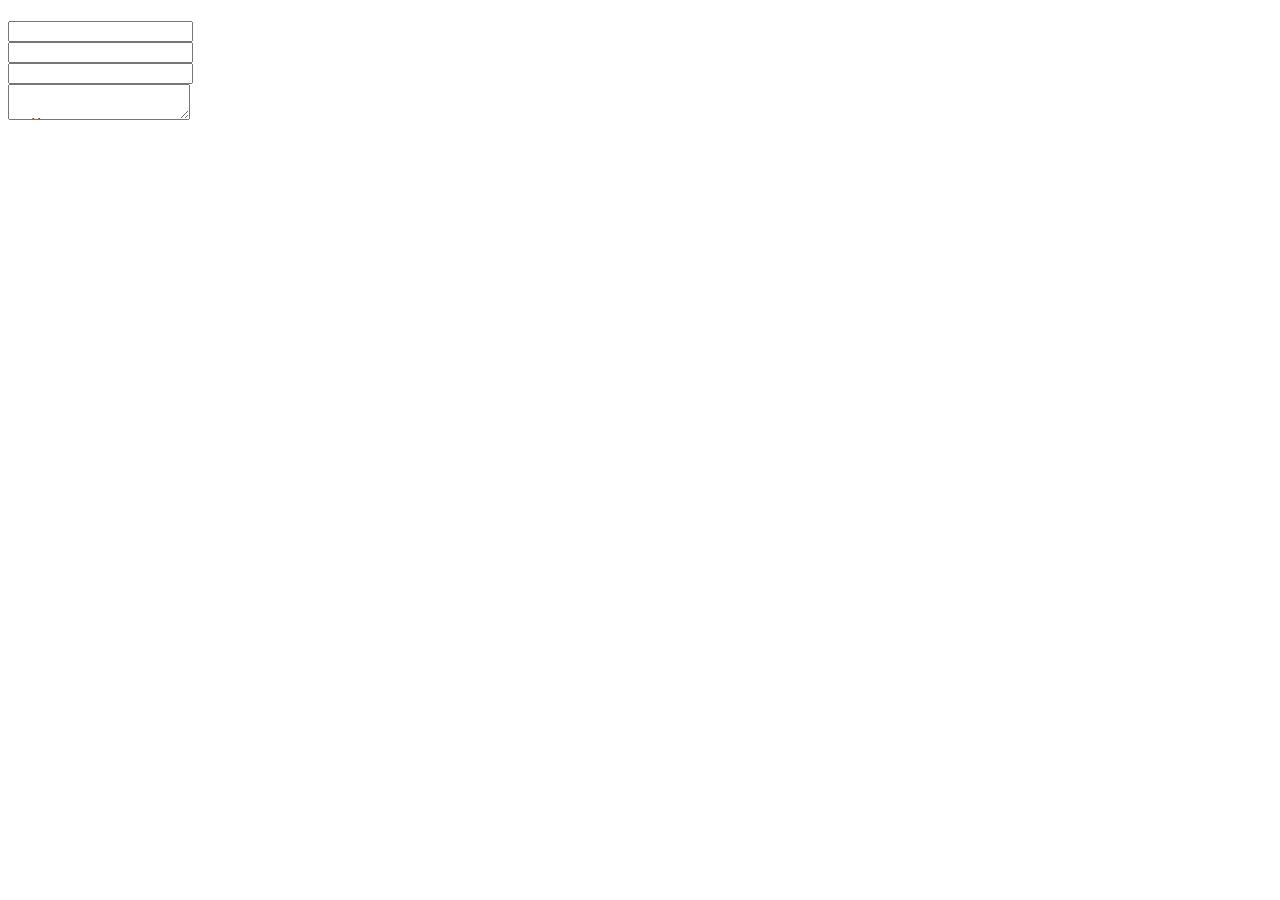
<file: src/main/resources/templates/contact/contact.html>
<!DOCTYPE html>
<html lang="en" xmlns:th="http://www.thymeleaf.org">
<head th:replace="common/header :: common-header"/>

<body>

    <div th:replace="common/navbar :: common-navbar"/>

    <div class="container">

        <div class="row">
            <div class="col-md-6 col-md-offset-3">

                <div class="well">

                    <div class="text-center">

                        <h1 th:text="#{contact.h1.text}"></h1>
                        <p class="lead" th:text="#{contact.p.lead}"></p>

                        <!-- ${feedback} selects feedbackpojo obj in modelmap in contactGet, feedback is the map key name-->
                        <!-- *{email} email property in feedbackpojo obj-->
                        <form id="contactForm"
                            th:action="@{/contact/}"
                            th:object="${feedback}"
                            method="post"
                            class="text-left">


                            <div class="form-group">
                                <label for="email" th:text="#{form.email}"></label>
                                <input type="email" id="email" th:field="*{email}" class="form-control" />

                            </div>
                            <div class="form-group">
                                <label for="firstName" th:text="#{form.firstname}"></label>
                                <input type="text" id="firstName" th:field="*{firstName}" class="form-control" />

                            </div>
                            <div class="form-group">
                                <label for="lastName" th:text="#{form.lastname}"></label>
                                <input type="text" id="lastName" th:field="*{lastName}" class="form-control" />

                            </div>
                            <div class="form-group">
                                <label for="feedback" th:text="#{contact.feedback.form.text}"></label>
                                <textarea type="feedback" id="feedback" th:field="*{feedback}" class="form-control" />

                            </div>

                            <div class="form-group">
                                <button type="submit" class="btn btn-primary" th:text="#{form.submit}"></button>
                            </div>

                        </form>




                    </div>
                </div>
            </div>
        </div>

    </div><!-- /.container -->

    <!-- Bootstrap core JavaScript
    ================================================== -->
    <!-- Placed at the end of the document so the pages load faster -->
    <div th:replace="common/header :: before-body-scripts" />
</body>
</html>
</file>
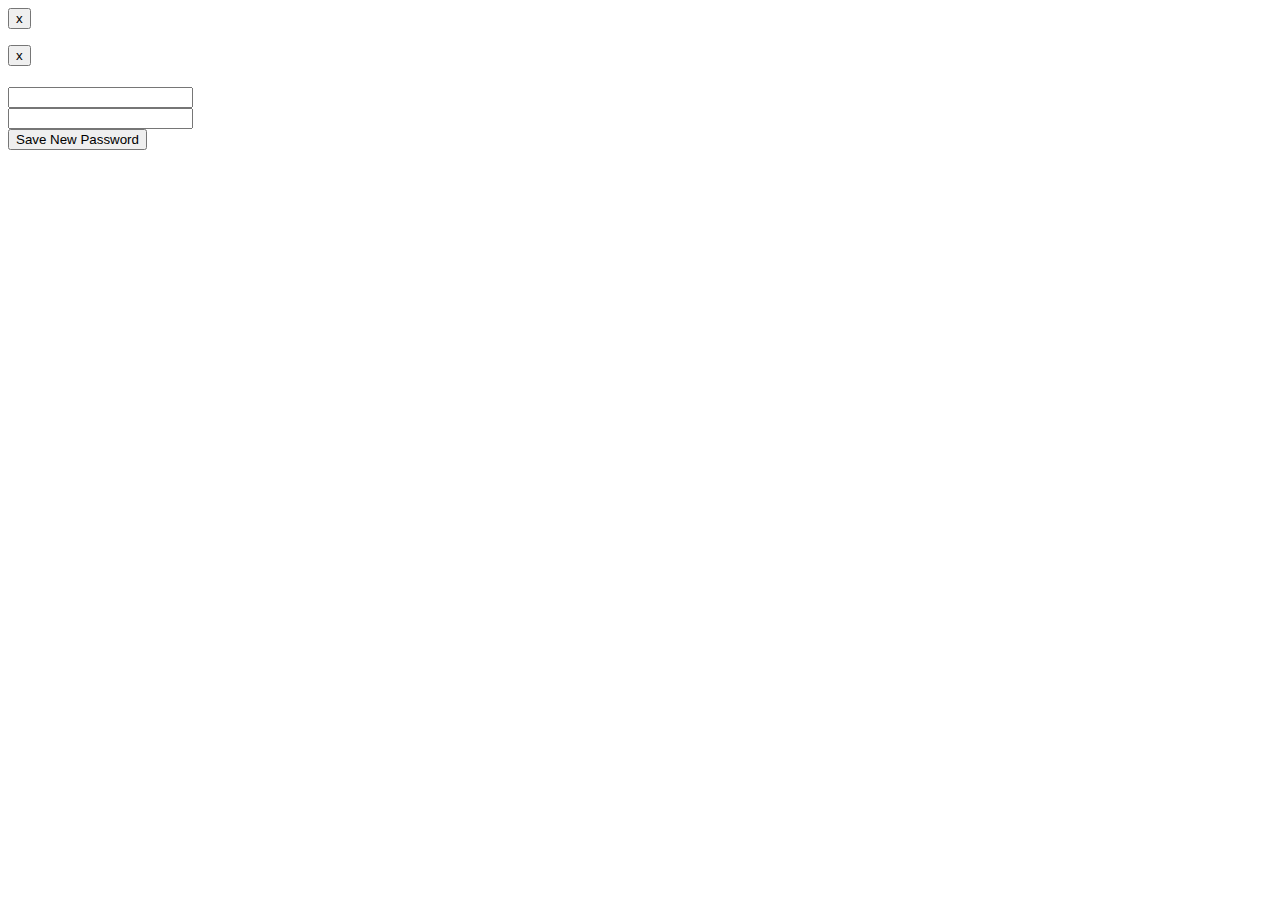
<file: src/main/resources/templates/forgotmypassword/changePassword.html>
<!DOCTYPE html>
<html xmlns="http://www.w3.org/1999/xhtml" xmlns:th="http://www.thymeleaf.org">
<head th:replace="common/header :: common-header" />


<body>

<!-- Imports the common navbar -->
<div th:replace="common/navbar :: common-navbar" />

<!-- Error and Logout section -->
<div class="container">

    <div class="row">
        <div class="col-md-6 col-md-offset-3 text-center">
            <div th:if="${passwordReset}">
                <div th:if="${passwordReset == 'true'}" class="alert alert-success alert-dismissible" role="alert">
                    <button type="button" class="close" data-dismiss="alert" aria-label="Close">
                        <span aria-hidden="true">x</span>
                    </button>
                    <p th:text="#{resetPassword.success.message}" />
                </div>
                <div th:if="${passwordReset == 'false'}" class="alert alert-danger alert-dismissible" role="alert">
                    <button type="button" class="close" data-dismiss="alert" aria-label="Close">
                        <span aria-hidden="true">x</span>
                    </button>
                    <p th:text="${message}" />
                </div>
            </div>
        </div>
    </div>

    <!-- Login Form -->
    <div class="row">
        <div class="col-md-6 col-md-offset-3">
            <h1 class="text-center" th:text="#{forgotmypassword.fill.in.form.below}"></h1>
            <p class="lead text-center" th:text="#{resetPassword.p.lead}"></p>
            <div class="well">
                <!-- Login Form -->
                <form id="savePasswordForm" th:action="@{/changeuserpassword}" method="post" role="form">
                    <input type="hidden" name="principal_id" id="principal_id" th:value="${principalId}" />
                    <div class="form-group">
                        <label for="password" th:text="#{login.password.text}"></label>
                        <input type="password" class="form-control" id="password" name="password"  />
                    </div>
                    <div class="form-group">
                        <label for="confirmPassword" th:text="#{signup.form.confirm.password}"></label>
                        <input type="password" class="form-control" id="confirmPassword"
                               name="confirmPassword"  />
                    </div>
                    <!-- Submit -->
                    <div class="form-group">
                        <button type="submit" class="btn btn-primary">Save New Password</button>
                    </div>
                </form>
            </div>
        </div>
    </div>

</div>



<div th:replace="common/header :: before-body-scripts" />

</body>
</html>
</file>
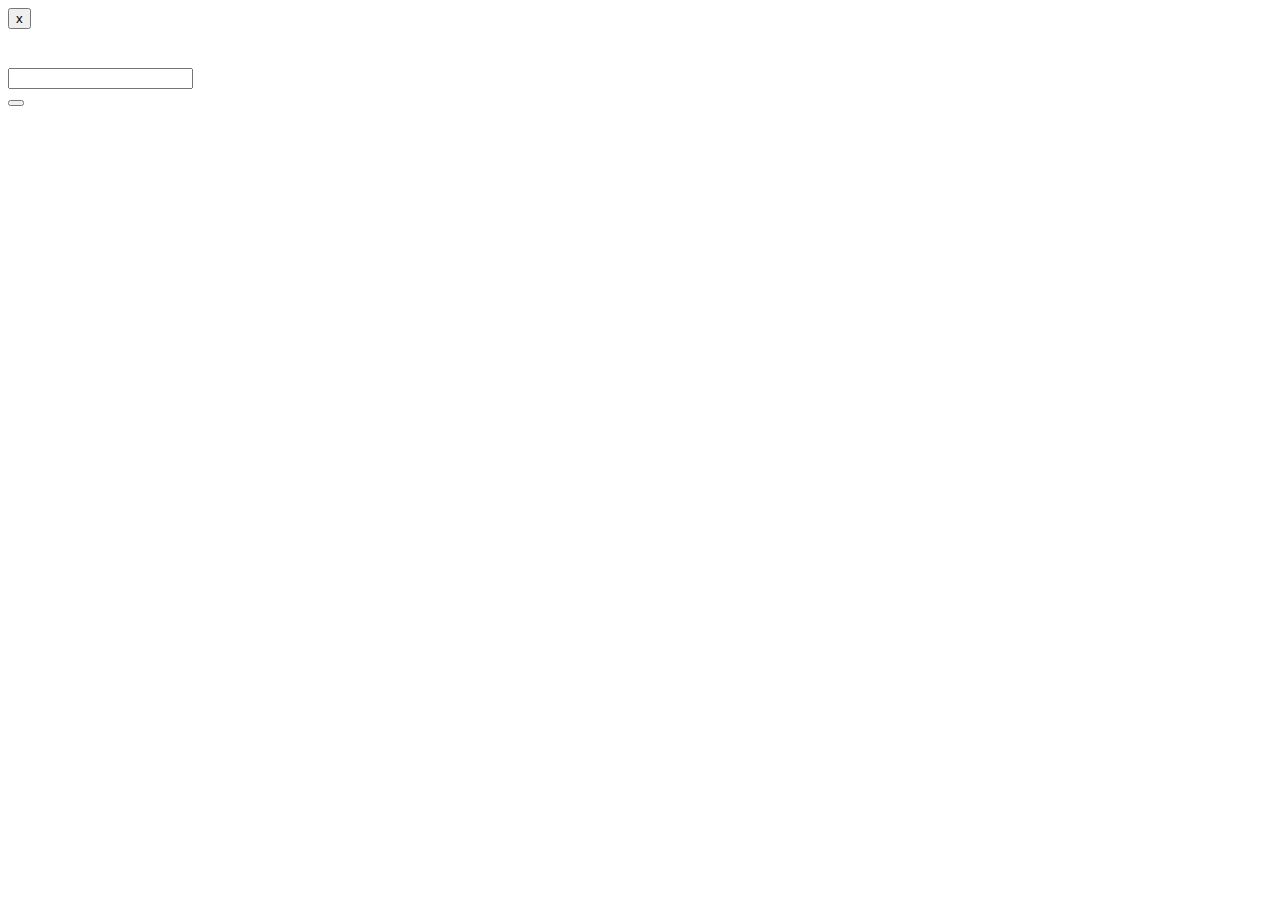
<file: src/main/resources/templates/forgotmypassword/emailForm.html>
<!DOCTYPE html>
<html xmlns="http://www.w3.org/1999/xhtml" xmlns:th="http://www.thymeleaf.org">
<head th:replace="common/header :: common-header" />


<body>

<!-- Imports the common navbar -->
<div th:replace="common/navbar :: common-navbar" />



<!-- Error and Logout section -->
<div class="container">
    <div class="row">
        <div class="col-md-6 col-md-offset-3 text-center">
            <div th:if="${mailSent != null}" class="alert alert-success alert-dismissible" role="alert">
                <button type="button" class="close" data-dismiss="alert" aria-label="Close">
                    <span aria-hidden="true">x</span>
                </button>
                <p th:text="#{forgotmypassword.message.sent.success}"></p>
            </div>
        </div>
    </div>

    <!-- Login Form -->
    <div class="row">
        <div class="col-md-6 col-md-offset-3">
            <h1 class="text-center" th:text="#{forgotmypassword.fill.in.form.below}"></h1>
            <br/>
            <div class="well">
                <!-- Login Form -->
                <form id="forgotPasswordForm" th:action="@{/forgotmypassword}" method="post" role="form">
                    <!-- Email -->
                    <div class="form-group">
                        <label for="email" th:text="#{form.email}"></label>
                        <input type="email" class="form-control" id="email" name="email"  />
                    </div>
                    <!-- Submit -->
                    <div class="form-group">
                        <button type="submit" class="btn btn-primary" th:text="#{forgotmypassword.submit.text}"></button>
                    </div>
                </form>
            </div>
        </div>
    </div>

</div>

<div th:replace="common/header :: before-body-scripts" />

</body>
</html>
</file>
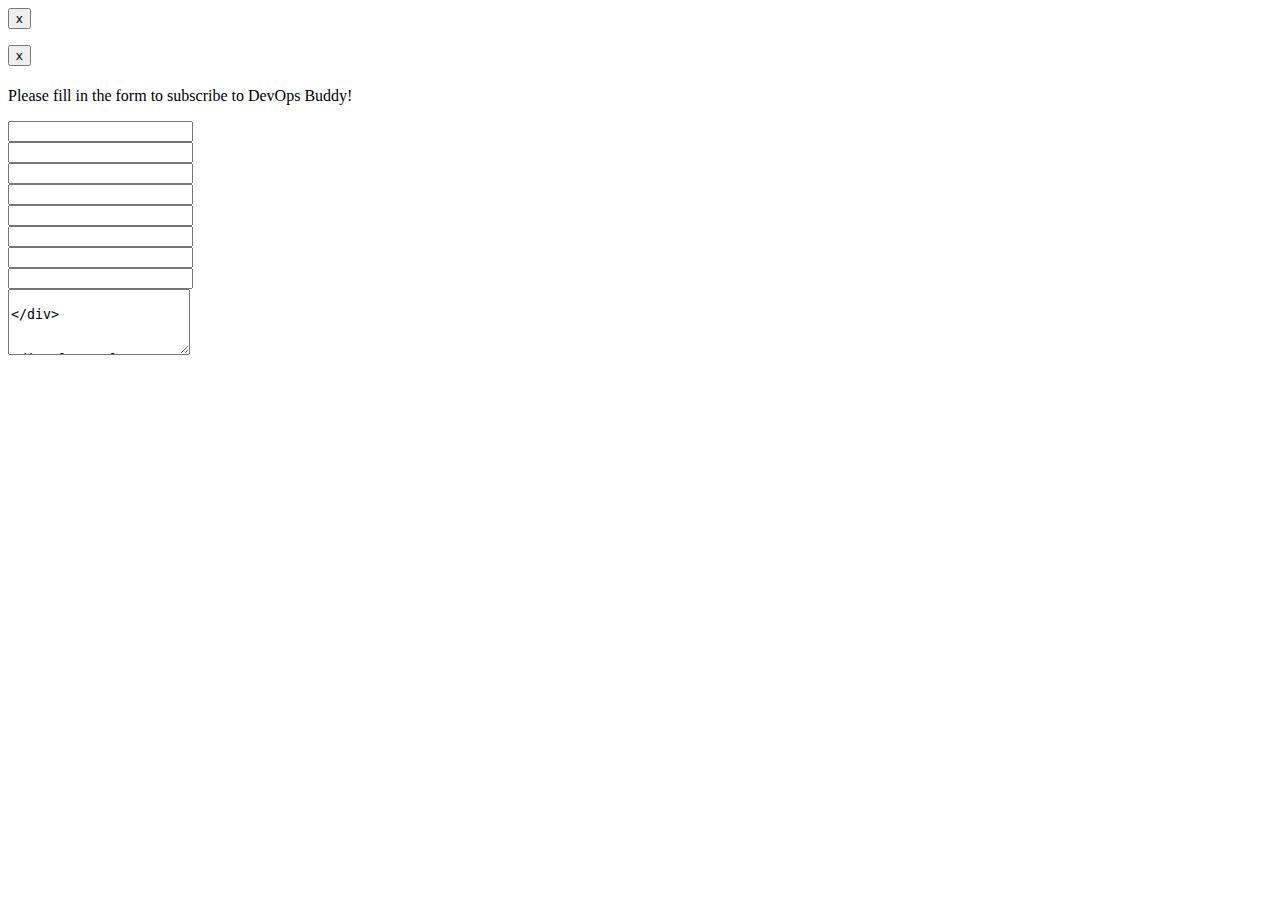
<file: src/main/resources/templates/registration/signup.html>
<!DOCTYPE html>
<html xmlns="http://www.w3.org/1999/xhtml" xmlns:th="http://www.thymeleaf.org">
<head th:replace="common/header :: common-header" />


<body>

<div th:replace="common/navbar :: common-navbar" />

<div class="container">

    <div class="row">

        <div class="col-md-6 col-md-offset-3">

            <!-- Section dedicated to display messages to the user
                signedUp variable from ModelMap
            -->

            <div th:if="${signedUp != null}">
                <div th:if="${signedUp == 'true'}" class="alert alert-success alert-dismissible" role="alert">
                    <button type="button" class="close" data-dismiss="alert" aria-label="Close">
                        <span aria-hidden="true">x</span>
                    </button>
                    <p th:text="#{signup.profile.created.success}" class="text-center"/>
                </div>
                <div th:if="${signedUp == 'false'}" class="alert alert-danger alert-dismissible" role="alert">
                    <button type="button" class="close" data-dismiss="alert" aria-label="Close">
                        <span aria-hidden="true">x</span>
                    </button>
                    <p th:text="${message}" class="text-center"/>
                </div>
            </div>

            <div class="well">

                <h1 th:if="${#httpServletRequest.getParameter('planId') == '1'}" th:text="#{signup.h1.basic.profile}"></h1>
                <h1 th:if="${#httpServletRequest.getParameter('planId') == '2'}" th:text="#{signup.h1.pro.profile}"></h1>
                <p class="lead">Please fill in the form to subscribe to DevOps Buddy!</p>

                <form id="signupForm" th:action="@{/signup}"
                      th:object="${__${T(com.devopsbuddy.web.controllers.SignupController).PAYLOAD_MODEL_KEY_NAME}__}"
                      method="post" class="text-left" enctype="multipart/form-data">

                    <!-- Hidden field for the POST request -->
                    <div th:if="${param.containsKey('planId')}">
                        <input type="hidden" name="planId" th:value="${#httpServletRequest.getParameter('planId')}" />
                    </div>

                    <div class="form-group">
                        <div th:if="${duplicatedUsername}">
                            <label for="username"
                                   th:text="#{signup.form.error.username.already.exists}"></label>
                            <input type="text" id="username" th:field="*{username}"
                                   class="form-control fieldError" />
                        </div>
                        <div th:if="${duplicatedUsername == null}">
                            <label for="username" th:text="#{signup.form.username}"></label>
                            <input type="text" id="username" th:field="*{username}"
                                   class="form-control" />
                        </div>
                    </div>

                    <div class="form-group">
                        <div th:if="${duplicatedEmail}">
                            <label for="email" th:text="#{signup.form.error.email.already.exists}" ></label>
                            <input type="email" id="email" th:field="*{email}" class="form-control fieldError"/>
                        </div>
                        <div th:if="${duplicatedEmail == null}">
                            <label for="email" th:text="#{form.email}"></label>
                            <input type="email" id="email" th:field="*{email}" class="form-control"/>
                        </div>
                    </div>

                    <div class="form-group">
                        <label for="password" th:text="#{signup.form.password}"></label>
                        <input type="password" id="password" th:field="*{password}" class="form-control"/>
                    </div>

                    <div class="form-group">
                        <label for="confirmPassword" th:text="#{signup.form.confirm.password}"></label>
                        <input type="password" id="confirmPassword" th:field="*{confirmPassword}" class="form-control"/>
                    </div>

                    <div class="form-group">
                        <label for="firstName" th:text="#{form.firstname}"></label>
                        <input type="text" id="firstName" th:field="*{firstName}" class="form-control"/>
                    </div>

                    <div class="form-group">
                        <label for="lastName" th:text="#{form.lastname}"></label>
                        <input type="text" id="lastName" th:field="*{lastName}" class="form-control"/>
                    </div>

                    <div class="form-group">
                        <label for="description" th:text="#{signup.form.description}"></label>
                        <textarea type="text" id="description" th:field="*{description}" class="form-control"
                                  rows="4"/>
                    </div>

                    <div class="form-group">
                        <label for="file" th:text="#{signup.form.profile.image.url}"></label>
                        <input type="file" id="file" name="file" class="form-control" />
                    </div>

                    <div class="form-group">
                        <label for="country" th:text="#{signup.form.country}"></label>
                        <select class="form-control" id="country" name="country" th:field="*{country}">
                            <option value="BG">Bulgaria</option>
                            <option value="BR">Brazil</option>
                            <option value="CN">China</option>
                            <option value="CZ">Czech Republic</option>
                            <option value="DK">Denmark</option>
                            <option value="FR">France</option>
                            <option value="DE">Germany</option>
                            <option value="IN">India</option>
                            <option value="MA">Morocco</option>
                            <option value="NL">Netherlands</option>
                            <option value="PK">Pakistan</option>
                            <option value="RO">Romania</option>
                            <option value="RU">Russia</option>
                            <option value="SK">Slovakia</option>
                            <option value="ES">Spain</option>
                            <option value="TH">Thailand</option>
                            <option value="AE">United Arab Emirates</option>
                            <option value="GB">United Kingdom</option>
                            <option value="US">United States</option>
                            <option value="VE">Venezuela</option>
                        </select>
                    </div>

                    <div class="form-group">
                        <label for="phoneNumber" th:text="#{signup.form.phoneNumber}"></label>
                        <input type="text" id="phoneNumber" th:field="*{phoneNumber}" class="form-control"
                               name="phoneNumber" />
                    </div>

                    <!-- Additional HTML form fields for Pro Account subscription -->
                    <div th:if="${#httpServletRequest.getParameter('planId') == #strings.toString(T(com.devopsbuddy.enums.PlansEnum).PRO.getId())}">
                        <div class="form-group">
                            <label for="cardNumber" th:text="#{signup.form.credit.card.number}"></label>
                            <input type="text" id="cardNumber" th:field="*{cardNumber}" class="form-control"/>
                        </div>
                        <div class="form-group">
                            <label for="cardCode" id="cardCode" th:text="#{signup.form.cvv.number}"></label>
                            <input type="text" th:field="*{cardCode}" class="form-control"/>
                        </div>
                        <div class="form-group">
                            <label for="cardMonth" th:text="#{signup.form.card.expiration}"></label>
                            <select id="cardMonth" name="cardMonth">
                                <option value="1">1 - January</option>
                                <option value="2">2 - February</option>
                                <option value="3">3 - March</option>
                                <option value="4">4 - April</option>
                                <option value="5">5 - May</option>
                                <option value="6">6 - June</option>
                                <option value="7">7 - July</option>
                                <option value="8">8 - August</option>
                                <option value="9">9 - September</option>
                                <option value="10">10 - October</option>
                                <option value="11">11 - November</option>
                                <option value="12">12 - December</option>
                            </select>
                            <select id="cardYear" name="cardYear">
                                <option value="2016">2016</option>
                                <option value="2017">2017</option>
                                <option value="2018">2018</option>
                                <option value="2019">2019</option>
                                <option value="2020">2020</option>
                                <option value="2021">2021</option>
                                <option value="2022">2022</option>
                                <option value="2023">2023</option>
                                <option value="2024">2024</option>
                                <option value="2025">2025</option>
                                <option value="2026">2026</option>
                                <option value="2027">2027</option>
                                <option value="2028">2028</option>
                                <option value="2029">2029</option>
                                <option value="2030">2030</option>
                            </select>
                        </div>
                    </div>

                    <button type="submit" class="btn btn-primary" th:text="#{form.submit}"></button>

                </form>


            </div>

        </div>

    </div>

</div><!-- /.container -->

<!-- Bootstrap core JavaScript
================================================== -->
<!-- Placed at the end of the document so the pages load faster -->
<div th:replace="common/header :: before-body-scripts" />

</body>
</html>
</file>
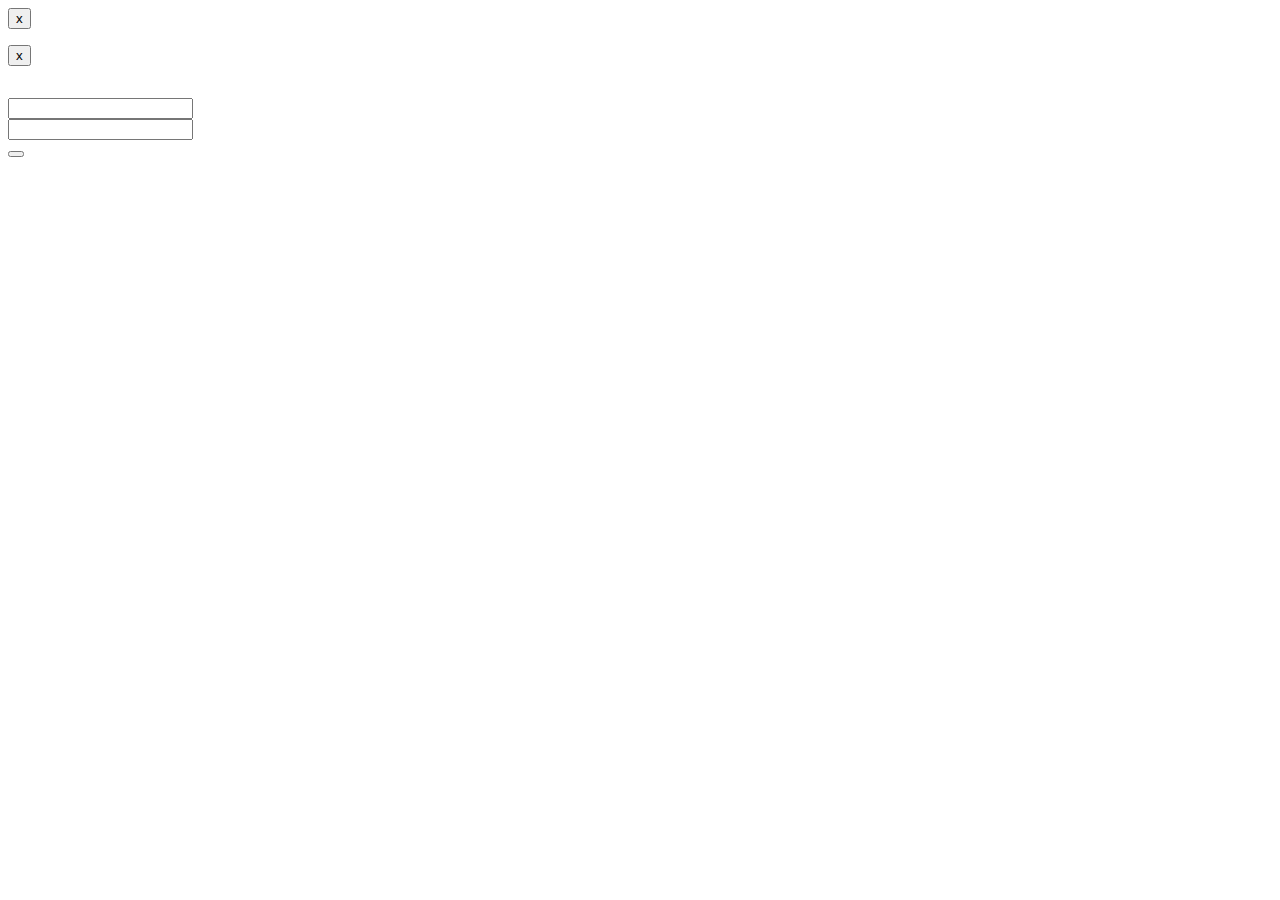
<file: src/main/resources/templates/user/login.html>
<!DOCTYPE html>
<html lang="en" xmlns:th="http://www.thymeleaf.org">
<head th:replace="common/header :: common-header"/>

<body>

    <div th:replace="common/navbar :: common-navbar"/>

    <div class="container">

        <div class="row">

            <div class="col-md-6 col-md-offset-3 text-center">

                <div th:if="${param.error}" class="alert alert-danger alert-dismissible" role="alert">

                    <button type="button" class="close" data-dismiss="alert" aria-label="Close">
                        <span aria-hidden="true">x</span>
                    </button>
                    <p th:text="#{login.error.message}" />
                </div>
                <div th:if="${param.logout}" class="alert alert-success alert-dismissible" role="alert">
                    <button type="button" class="close" data-dismiss="alert" aria-label="Close">
                        <span aria-hidden="true">x</span>
                    </button>
                    <p th:text="#{login.error.success}" />
                </div>
            </div>
        </div>

        <div class="row">

            <div class="col-md-6 col-md-offset-3">

                <div class="well">

                    <div class="text-center">

                        <h1 th:text="#{login.h1.text}"/>
                        <p class="lead" th:text="#{login.p.lead}"></p>

                    </div>



                    <div class="text-left">

                        <form id="loginForm" th:action="@{/login}" method="post">

                            <div class="form-group">

                                <label for="username" th:text="#{login.userName.text}" />
                                <input type="text" id="username" name="username" class="form-control" />

                            </div>

                            <div class="form-group">

                                <label for="password" th:text="#{login.password.text}" />
                                <input type="password" id="password" name="password" class="form-control" />

                            </div>

                            <div class="form-group">
                                <button type="submit" th:text="#{navbar.login.text}" class="btn btn-primary" />
                            </div>

                        </form>
                        <a th:href="@{/forgotmypassword}" th:text="#{login.forgot.password.text}"></a>

                    </div>
                </div>

            </div>

        </div>

    </div>

    <!-- Bootstrap core JavaScript
    ================================================== -->
    <!-- Placed at the end of the document so the pages load faster -->
    <div th:replace="common/header :: before-body-scripts" />
</body>
</html>
</file>
